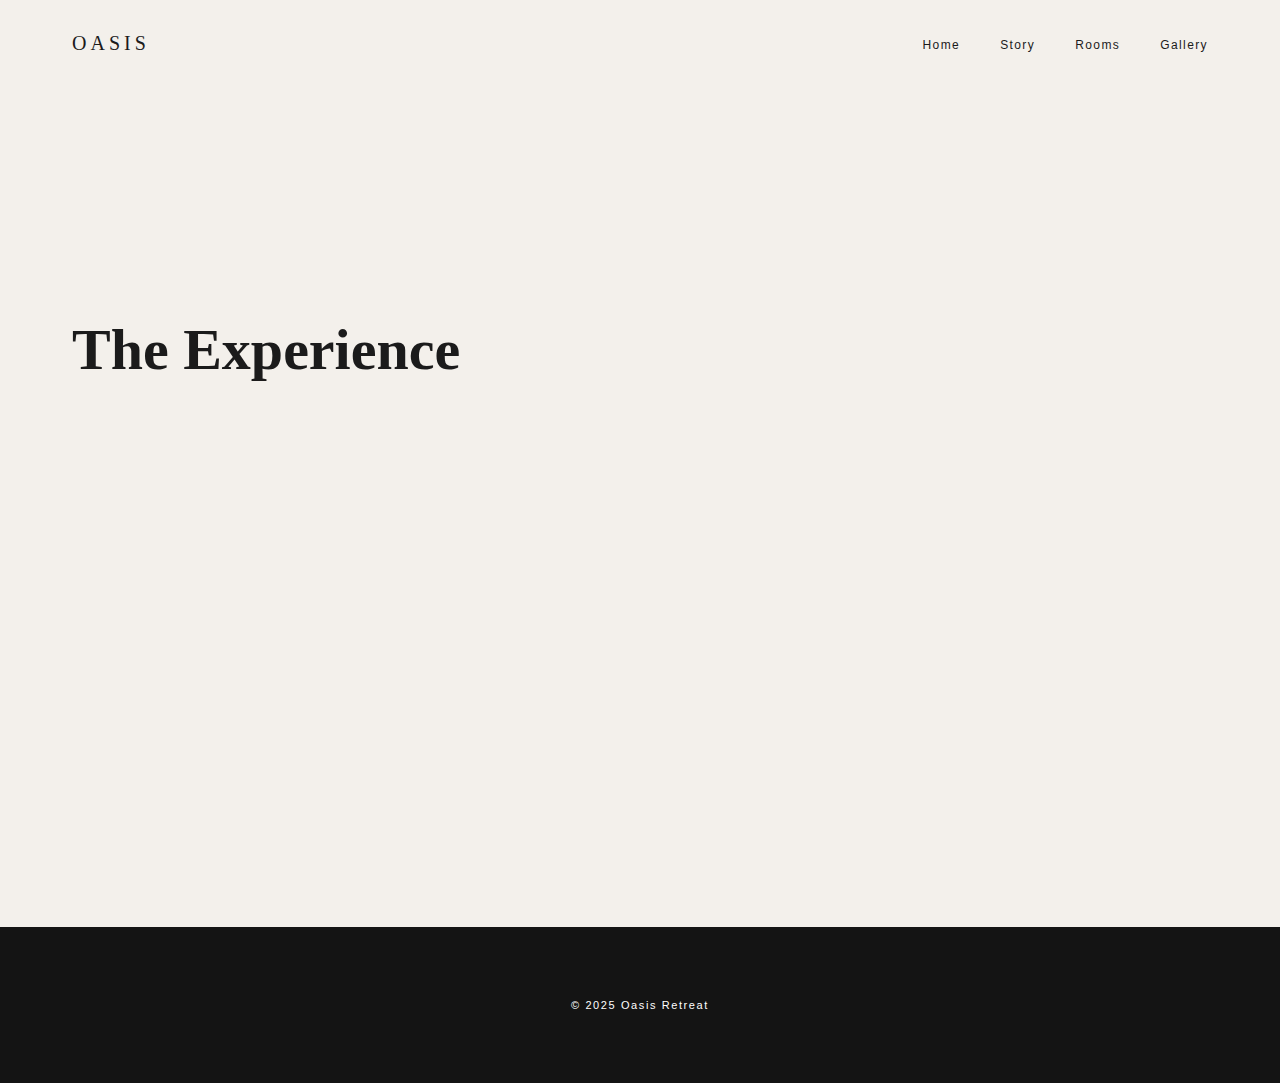
<file: experience.html>
<!DOCTYPE html>
<html lang="en">
<head>
  <meta charset="UTF-8">
  <title>Experience — Oasis</title>
  <link rel="stylesheet" href="style.css">
</head>
<body>

<nav class="nav dark">
  <div class="logo">OASIS</div>
  <ul>
    <li><a href="index.html">Home</a></li>
    <li><a href="story.html">Story</a></li>
    <li><a href="rooms.html">Rooms</a></li>
    <li><a href="gallery.html">Gallery</a></li>
  </ul>
</nav>

<section class="page-hero">
  <h1>The Experience</h1>
</section>

<section class="section">
  <p>
    Swim at dawn.  
    Read at noon.  
    Sleep without urgency.
  </p>
</section>

<footer class="footer">© 2025 Oasis Retreat</footer>

</body>
</html>
</file>
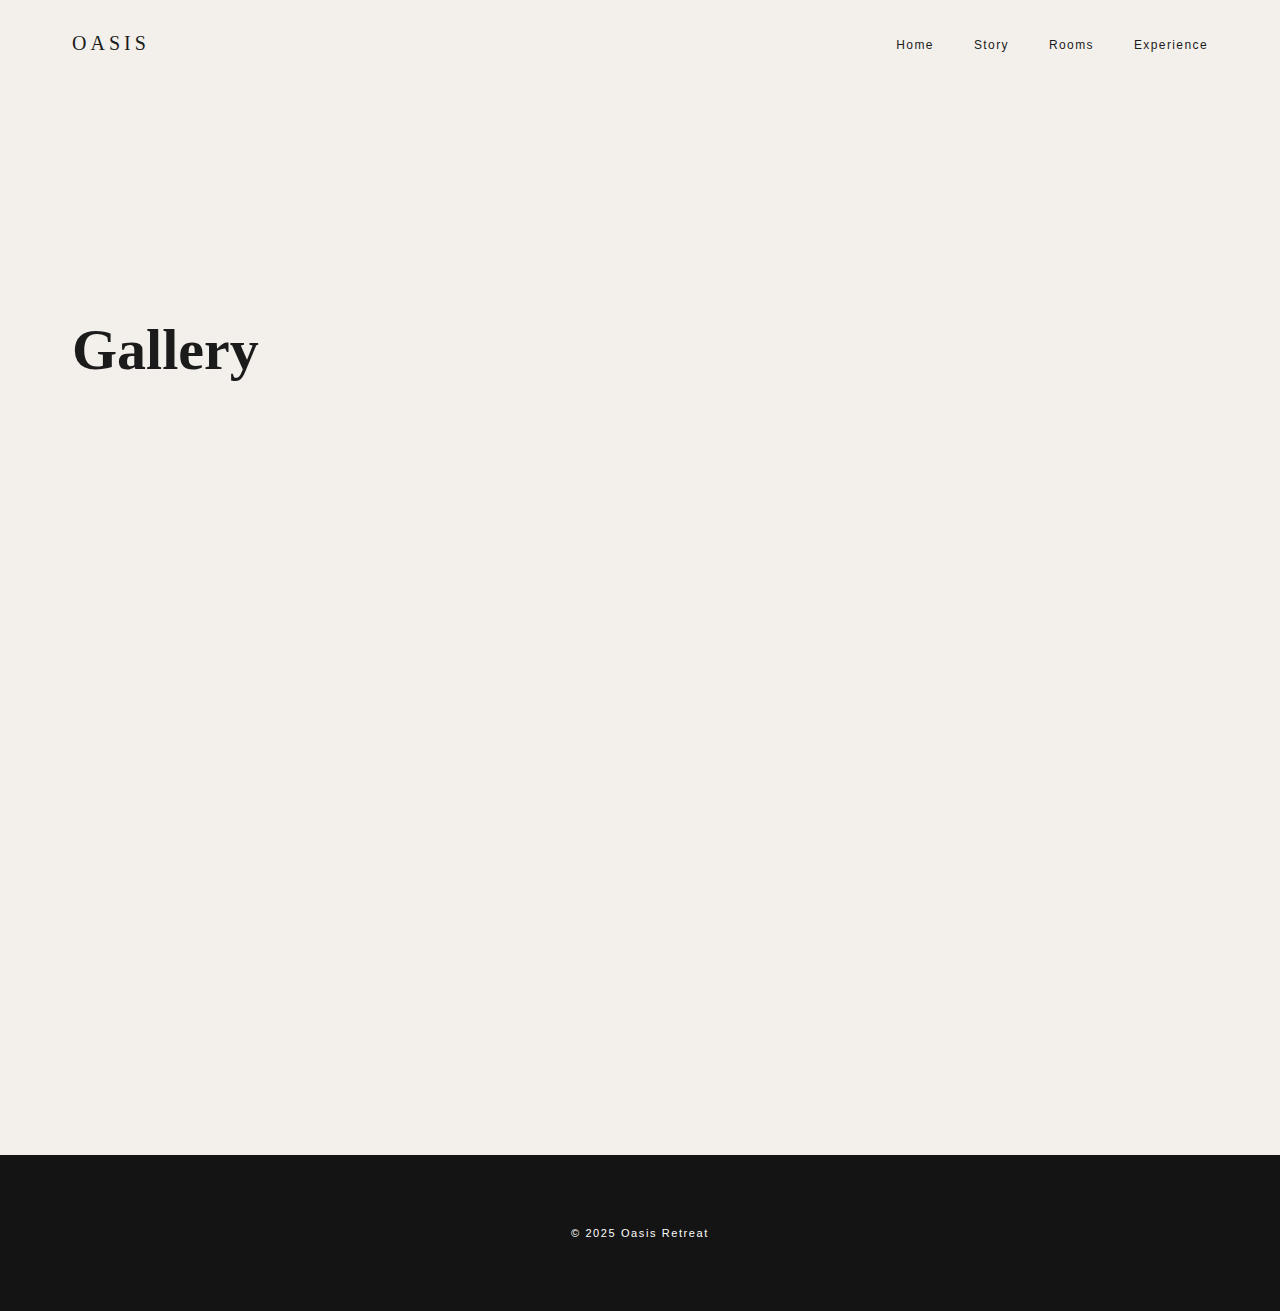
<file: gallery.html>
<!DOCTYPE html>
<html lang="en">
<head>
  <meta charset="UTF-8">
  <title>Gallery — Oasis</title>
  <link rel="stylesheet" href="style.css">
</head>
<body>

<nav class="nav dark">
  <div class="logo">OASIS</div>
  <ul>
    <li><a href="index.html">Home</a></li>
    <li><a href="story.html">Story</a></li>
    <li><a href="rooms.html">Rooms</a></li>
    <li><a href="experience.html">Experience</a></li>
  </ul>
</nav>

<section class="page-hero">
  <h1>Gallery</h1>
</section>

<section class="section grid">
  <div class="image-box"></div>
  <div class="image-box"></div>
  <div class="image-box"></div>
</section>

<footer class="footer">© 2025 Oasis Retreat</footer>

</body>
</html>
</file>
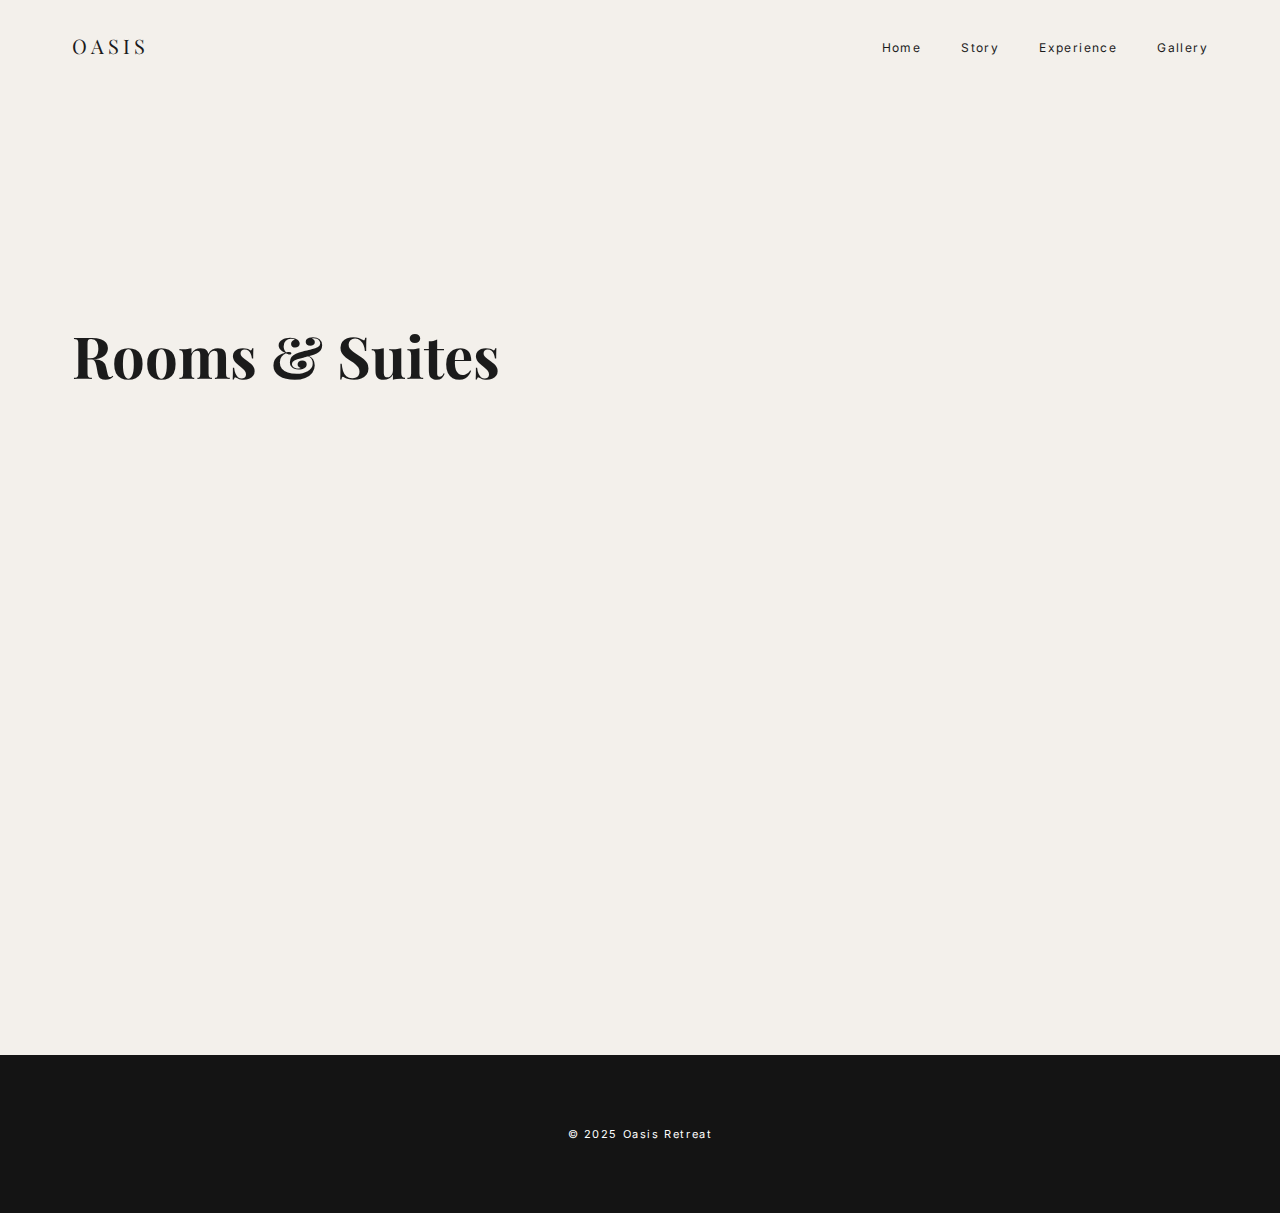
<file: rooms.html>
<!DOCTYPE html>
<html lang="en">
<head>
  <meta charset="UTF-8">
  <title>Rooms — Oasis</title>
  <link rel="stylesheet" href="style.css">
  <link href="https://fonts.googleapis.com/css2?family=Playfair+Display:wght@400;600&family=Inter:wght@300;400;500&display=swap" rel="stylesheet">
</head>
<body>

<nav class="nav dark">
  <div class="logo">OASIS</div>
  <ul>
    <li><a href="index.html">Home</a></li>
    <li><a href="story.html">Story</a></li>
    <li><a href="experience.html">Experience</a></li>
    <li><a href="gallery.html">Gallery</a></li>
  </ul>
</nav>

<div class="page-hero">
  <h1>Rooms & Suites</h1>
</div>

<section class="section grid">
  <div class="card">
    <h3>Garden Suite</h3>
    <p>Private terrace · Morning calm</p>
  </div>
  <div class="card">
    <h3>Desert Loft</h3>
    <p>Warm tones · Open silence</p>
  </div>
  <div class="card">
    <h3>Signature Room</h3>
    <p>Deep rest · Timeless design</p>
  </div>
</section>

<footer class="footer">© 2025 Oasis Retreat</footer>

</body>
</html>
</file>
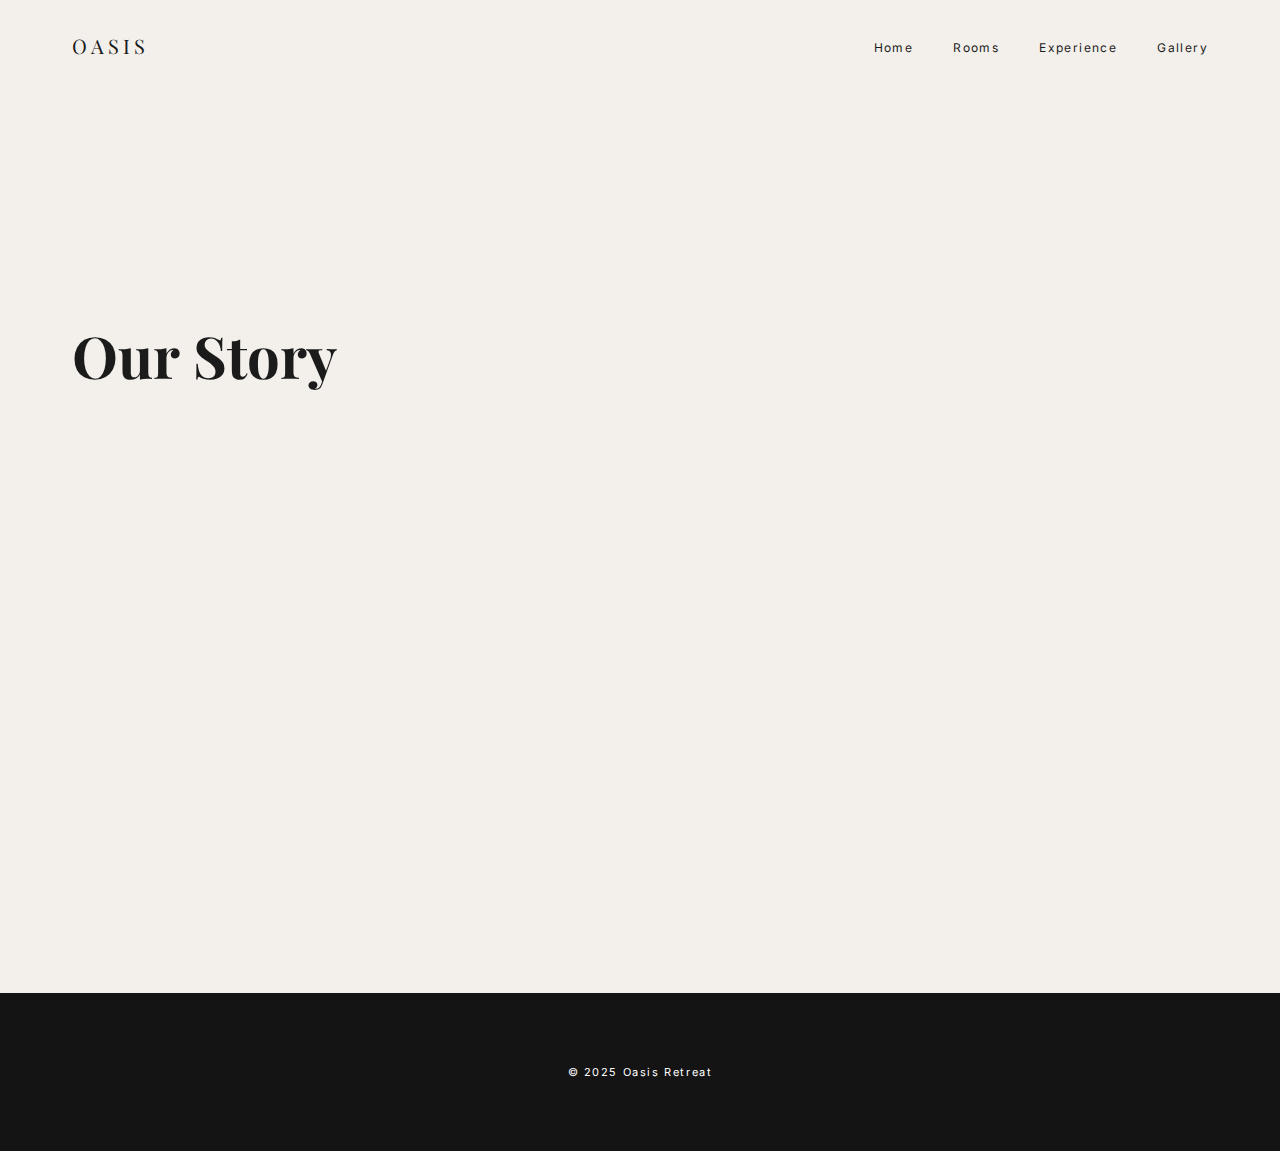
<file: story.html>
<!DOCTYPE html>
<html lang="en">
<head>
  <meta charset="UTF-8">
  <title>Our Story — Oasis</title>

  <!-- WAJIB -->
  <link rel="stylesheet" href="style.css">

  <!-- FONT -->
  <link href="https://fonts.googleapis.com/css2?family=Playfair+Display:wght@400;600&family=Inter:wght@300;400;500&display=swap" rel="stylesheet">
</head>
<body>

<nav class="nav dark">
  <div class="logo">OASIS</div>
  <ul>
    <li><a href="index.html">Home</a></li>
    <li><a href="rooms.html">Rooms</a></li>
    <li><a href="experience.html">Experience</a></li>
    <li><a href="gallery.html">Gallery</a></li>
  </ul>
</nav>

<div class="content">
  <div class="page-hero">
    <h1>Our Story</h1>
  </div>

  <section class="section">
    <p>
      Oasis was created to resist haste.<br>
      A space where luxury speaks softly,<br>
      and silence is intentional.
    </p>
  </section>
</div>

<footer class="footer">
  © 2025 Oasis Retreat
</footer>

</body>
</html>
</file>
<file: style.css>
/* =========================================================
   RESET — CLEAN & SILENT
   ========================================================= */
* {
  margin: 0;
  padding: 0;
  box-sizing: border-box;
}

html {
  scroll-behavior: smooth;
}

body {
  min-height: 100vh;
  display: flex;
  flex-direction: column;

  font-family: 'Inter', sans-serif;
  background: #f3f0eb;
  color: #1b1b1b;

  -webkit-font-smoothing: antialiased;
  text-rendering: optimizeLegibility;
}

/* =========================================================
   STICKY FOOTER
   ========================================================= */
.content {
  position: sticky;
  flex: 1;
}

/* =========================================================
   CINEMATIC VARIABLES
   ========================================================= */
:root {
  --ease-king: cubic-bezier(0.22, 1, 0.36, 1);
  --ease-soft: cubic-bezier(0.4, 0, 0.2, 1);
}

/* =========================================================
   NAVBAR — FLOATING SILENTLY
   ========================================================= */
.nav {
  position: fixed;
  top: 0;
  width: 100%;
  padding: 32px 72px;
  display: flex;
  justify-content: space-between;
  align-items: center;
  z-index: 100;

  animation: navFloat 2.2s var(--ease-king) forwards;
}

.nav.light a,
.nav.light .logo {
  color: #ffffff;
}

.nav.dark {
  background: #f3f0eb;
}

.nav.dark a,
.nav.dark .logo {
  color: #1b1b1b;
}

.logo {
  font-family: 'Playfair Display', serif;
  font-size: 20px;
  letter-spacing: 4px;
}

.nav ul {
  list-style: none;
  display: flex;
  gap: 40px;
}

.nav a {
  text-decoration: none;
  font-size: 12px;
  letter-spacing: 1.4px;
  transition: opacity .6s var(--ease-soft);
}

.nav a:hover {
  opacity: .45;
}

/* =========================================================
   HERO — FILM OPENING
   ========================================================= */
.hero {
  height: 100vh;
  background: url("https://images.unsplash.com/photo-1520250497591-112f2f40a3f4") center / cover no-repeat;
  position: relative;
  overflow: hidden;
}

.hero::after {
  content: "";
  position: absolute;
  inset: 0;
  background: rgba(0,0,0,0.5);
}

.hero-content {
  position: relative;
  z-index: 2;
  height: 100%;
  padding: 0 72px;
  max-width: 760px;

  display: flex;
  flex-direction: column;
  justify-content: center;

  color: white;

  animation: heroCinema 2.6s var(--ease-king) forwards;
}

.hero h1 {
  font-family: 'Playfair Display', serif;
  font-size: 78px;
  line-height: 1.04;
  margin-bottom: 28px;
}

.hero p {
  font-size: 16px;
  max-width: 520px;
  opacity: 0;

  animation: textGhost 1.8s var(--ease-soft) forwards;
  animation-delay: 1.4s;
}

/* =========================================================
   PAGE HERO
   ========================================================= */
.page-hero {
  padding: 220px 72px 140px;
  animation: heroCinema 2s var(--ease-king) forwards;
}

.page-hero h1 {
  font-family: 'Playfair Display', serif;
  font-size: 58px;
}

/* =========================================================
   SECTIONS — BREATHING SPACE
   ========================================================= */
.section {
  padding: 140px 72px;
  opacity: 0;

  animation: sectionDrift 2s var(--ease-king) forwards;
  animation-delay: .6s;
}

.section p {
  max-width: 580px;
  font-size: 15px;
  line-height: 1.85;
}

/* navbar offset */
.page-hero,
.section {
  margin-top: 96px;
}

/* =========================================================
   GRID — STAGGERED LUXURY
   ========================================================= */
.grid {
  display: grid;
  grid-template-columns: repeat(3, 1fr);
  gap: 36px;
  margin-top: 72px;
}

.card {
  background: #ffffff;
  padding: 52px;

  opacity: 0;
  transform: translateY(40px);

  animation: cardAscend 1.8s var(--ease-king) forwards;
}

.card:nth-child(2) { animation-delay: .3s; }
.card:nth-child(3) { animation-delay: .6s; }

.card:hover {
  transform: translateY(-10px);
}

.card h3 {
  font-family: 'Playfair Display', serif;
  margin-bottom: 12px;
}

/* =========================================================
   GALLERY — MUSEUM MOTION
   ========================================================= */
.image-box {
  height: 280px;
  background: #d3cec6;

  transition: transform 2.2s var(--ease-king);
}

.image-box:hover {
  transform: scale(1.06);
}

/* =========================================================
   FOOTER — QUIET ENDING
   ========================================================= */
.footer {
  position: sticky;
  background: #141414;
  color: white;
  padding: 72px;
  font-size: 11px;
  letter-spacing: 1.6px;
  text-align: center;
  

  animation: footerAppear 2s var(--ease-soft) forwards;
}

/* =========================================================
   KEYFRAMES — CINEMA GRADE
   ========================================================= */
@keyframes heroCinema {
  from {
    opacity: 0;
    transform: translateY(60px) scale(1.04);
  }
  to {
    opacity: 1;
    transform: translateY(0) scale(1);
  }
}

@keyframes textGhost {
  to {
    opacity: .85;
  }
}

@keyframes sectionDrift {
  from {
    opacity: 0;
    transform: translateY(48px);
  }
  to {
    opacity: 1;
    transform: translateY(0);
  }
}

@keyframes cardAscend {
  to {
    opacity: 1;
    transform: translateY(0);
  }
}

@keyframes navFloat {
  from {
    opacity: 0;
    transform: translateY(-28px);
  }
  to {
    opacity: 1;
    transform: translateY(0);
  }
}

@keyframes footerAppear {
  from { opacity: 0; }
  to { opacity: 1; }
}
</file>
